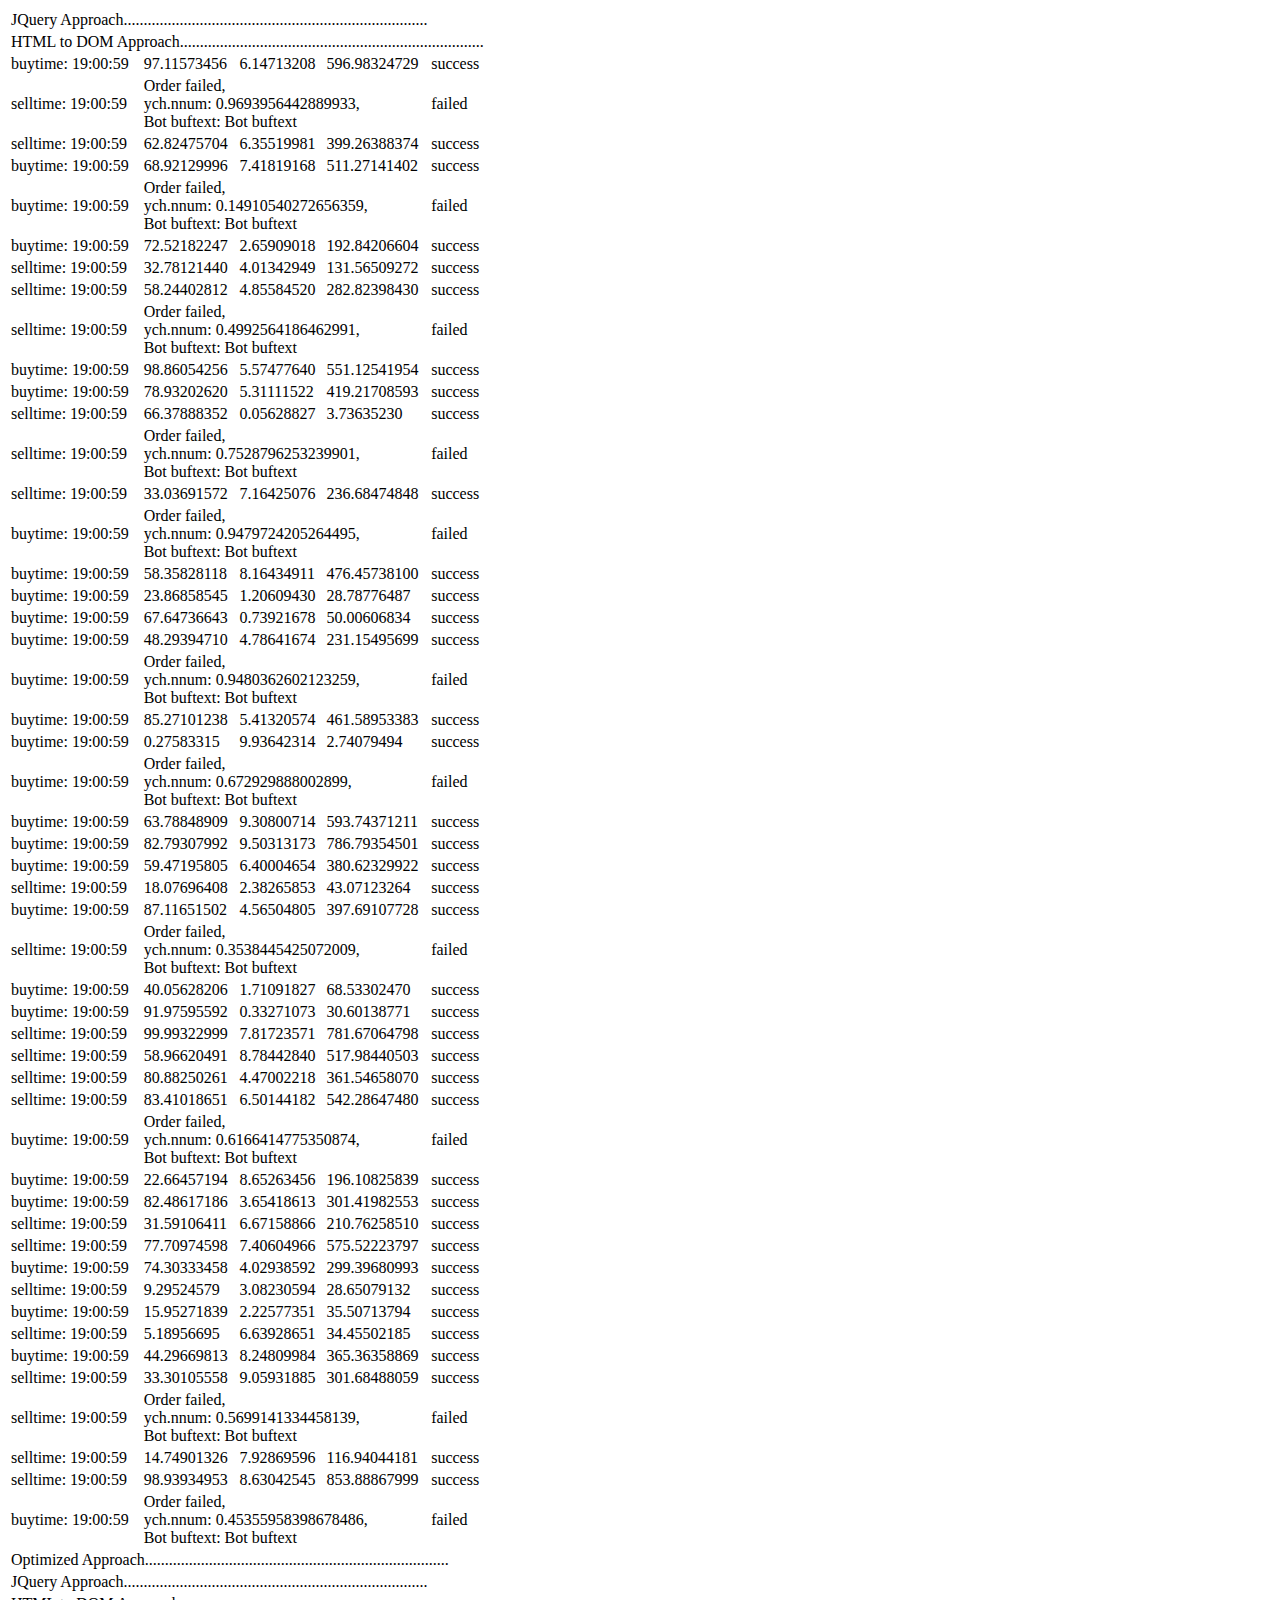
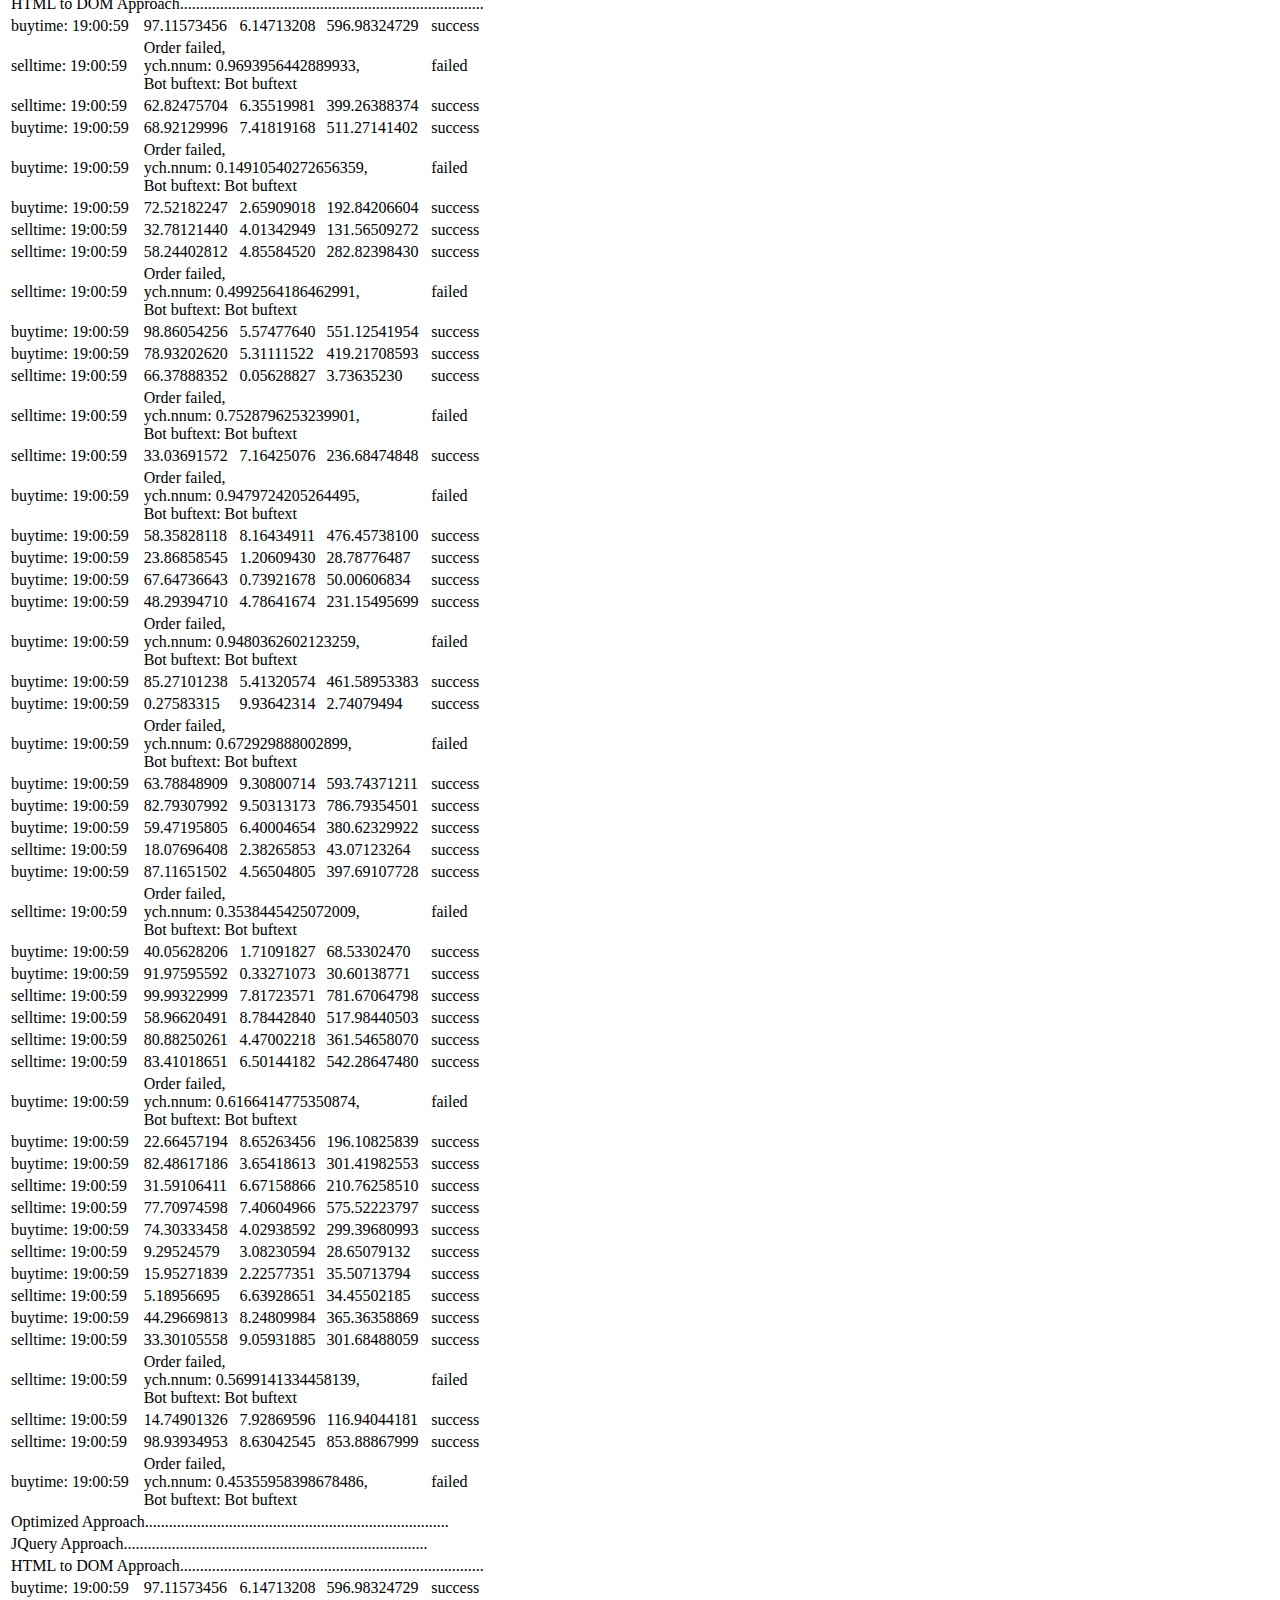
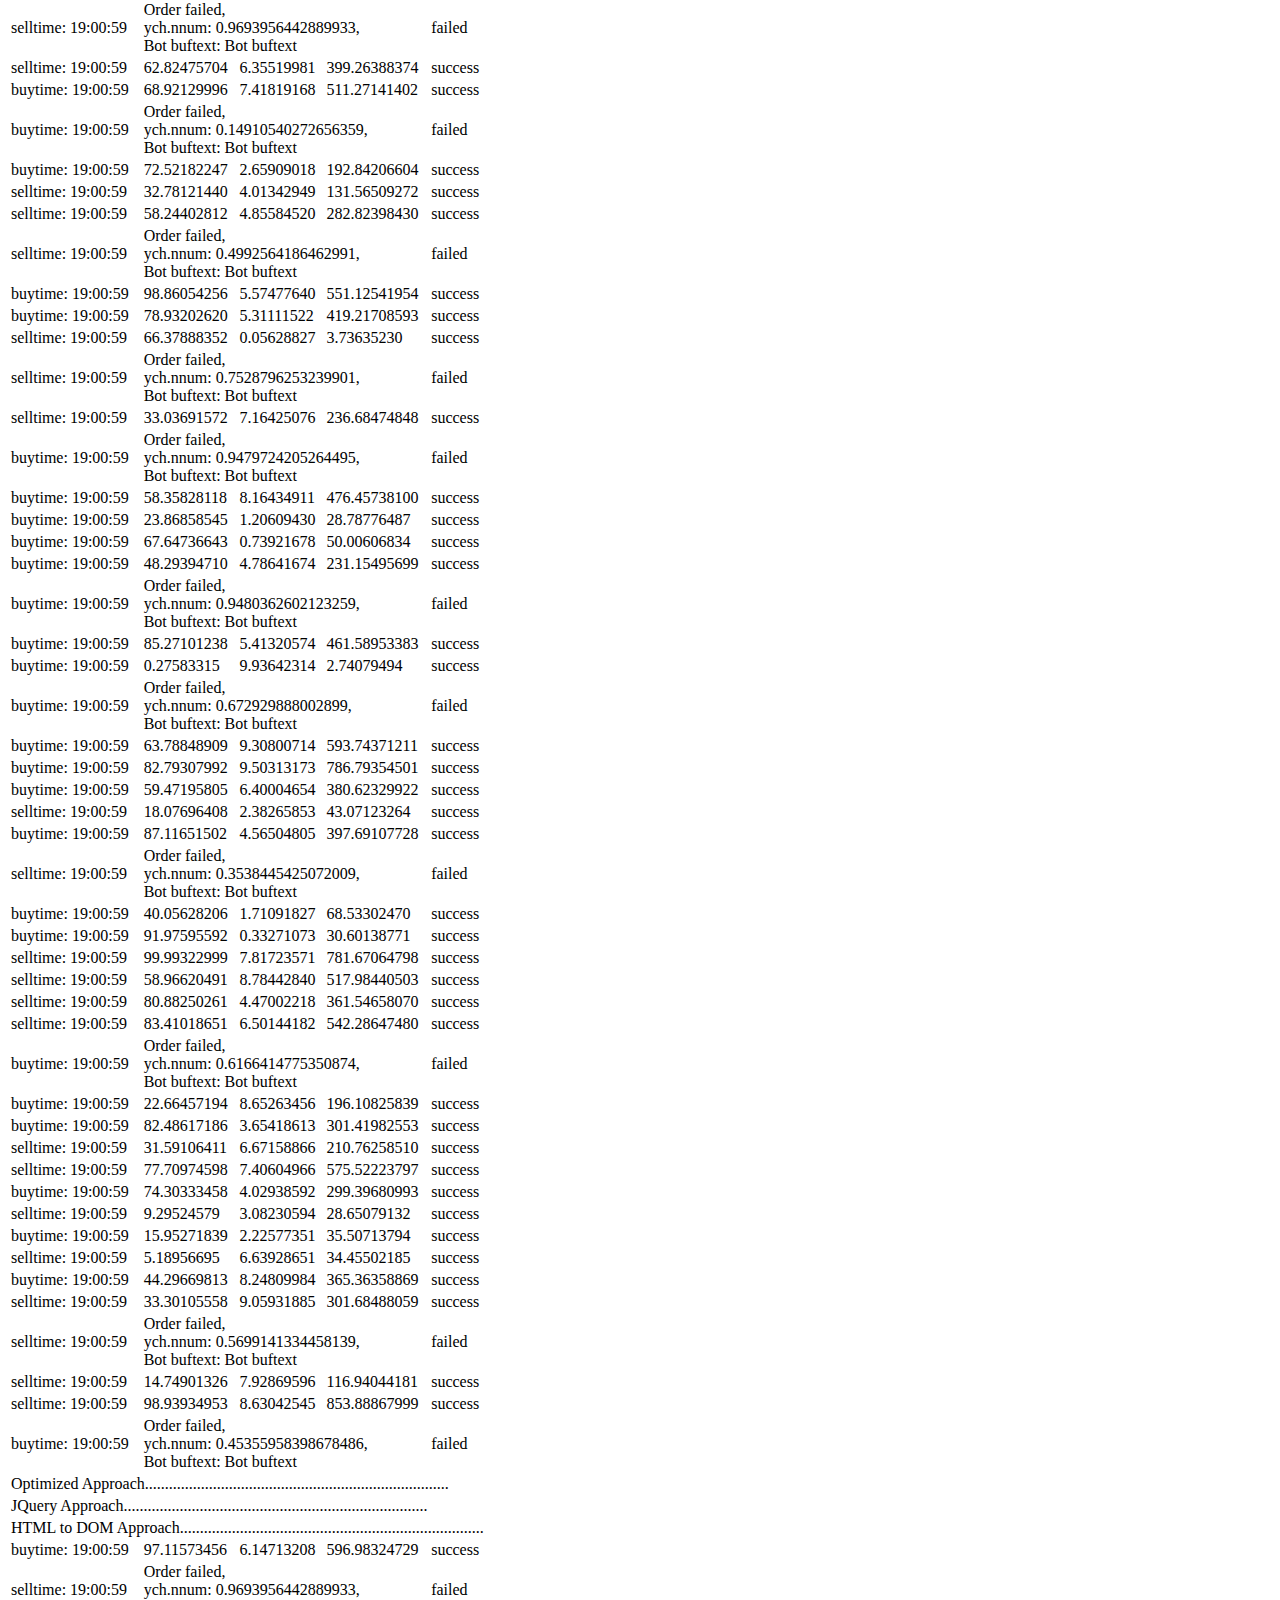
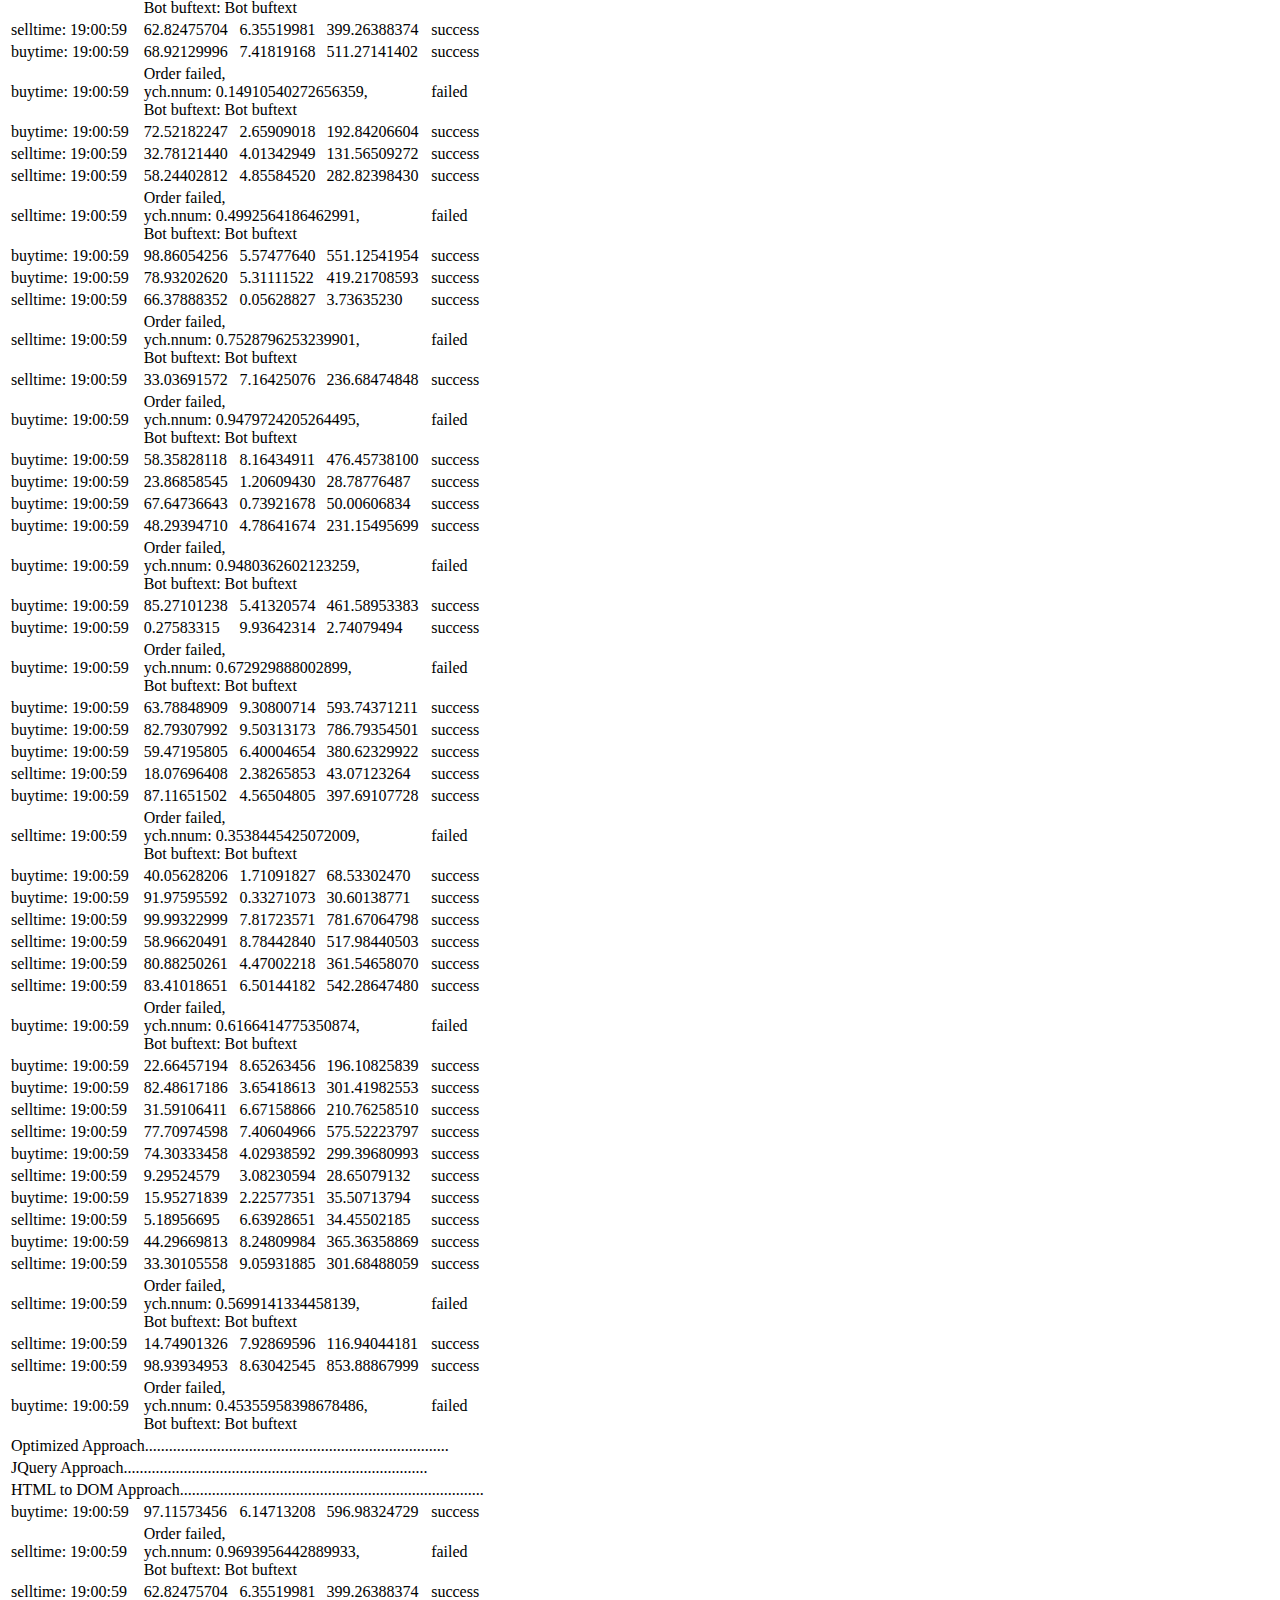
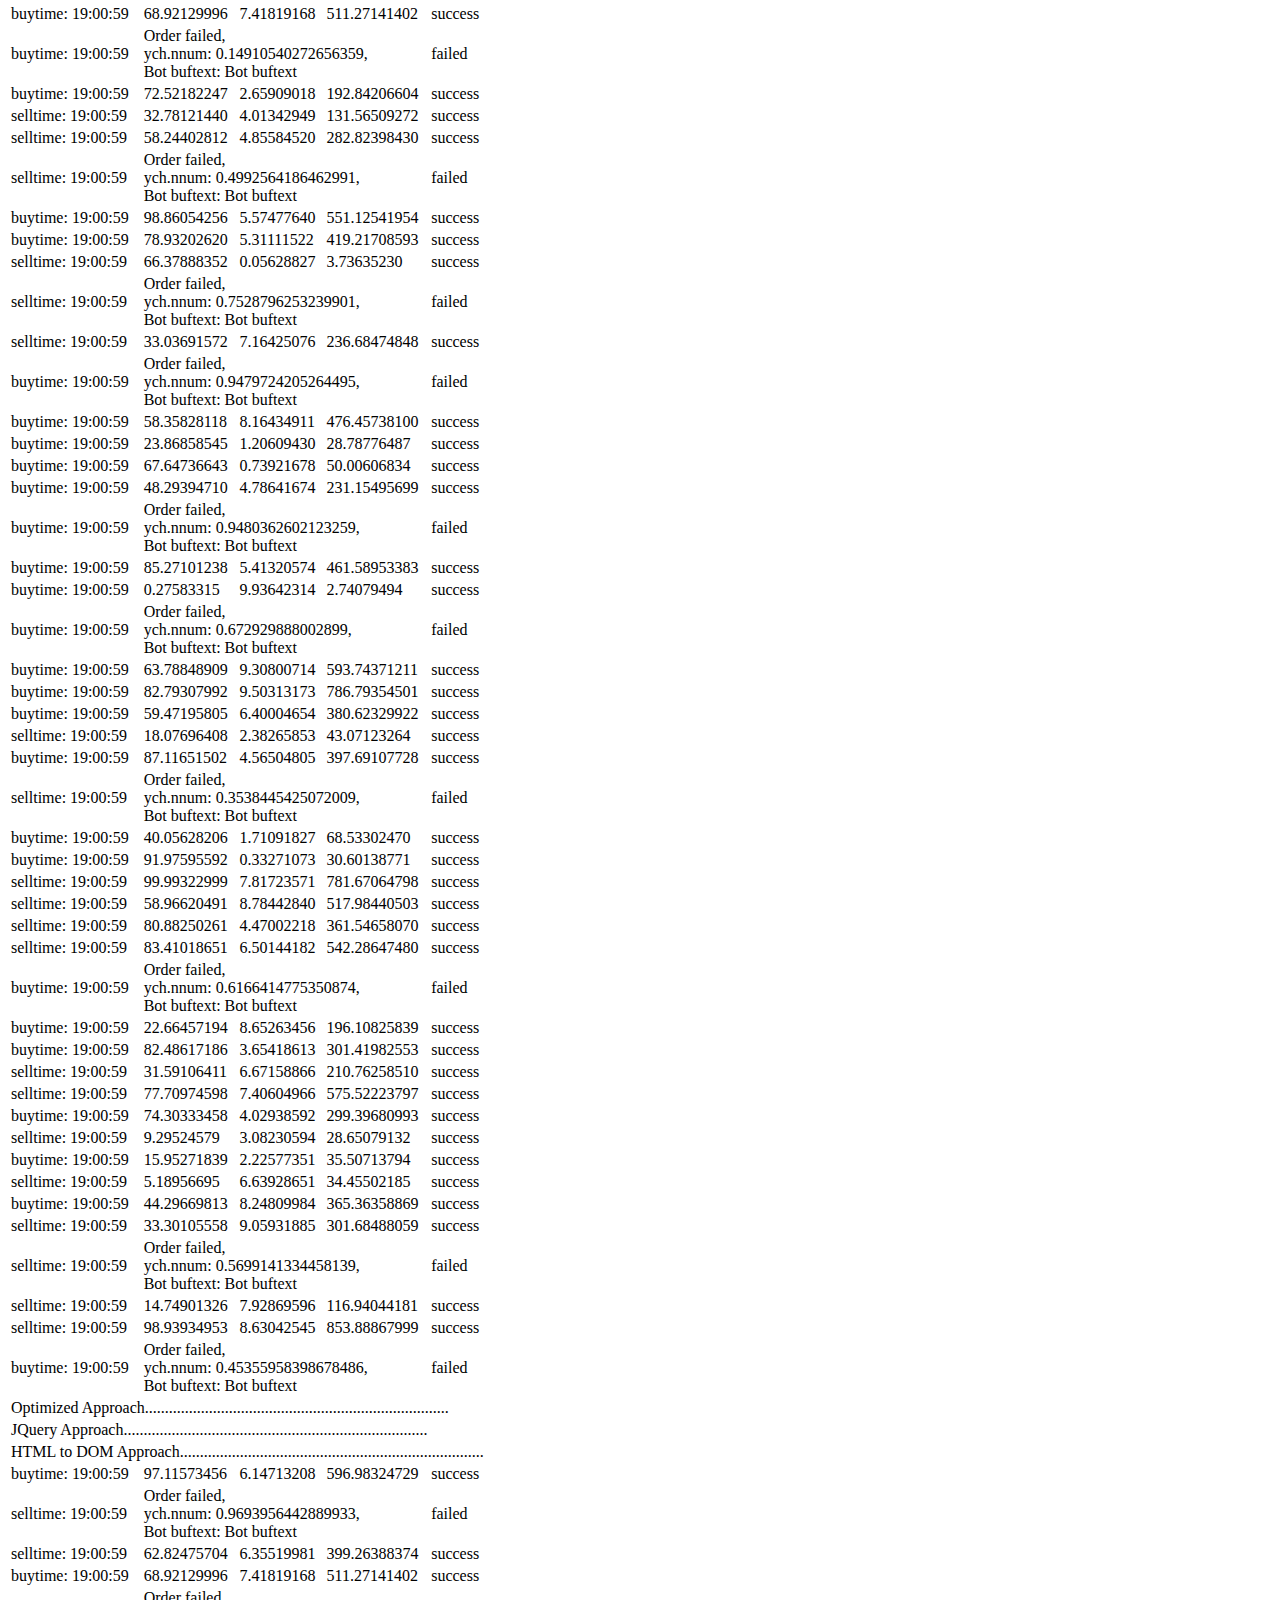
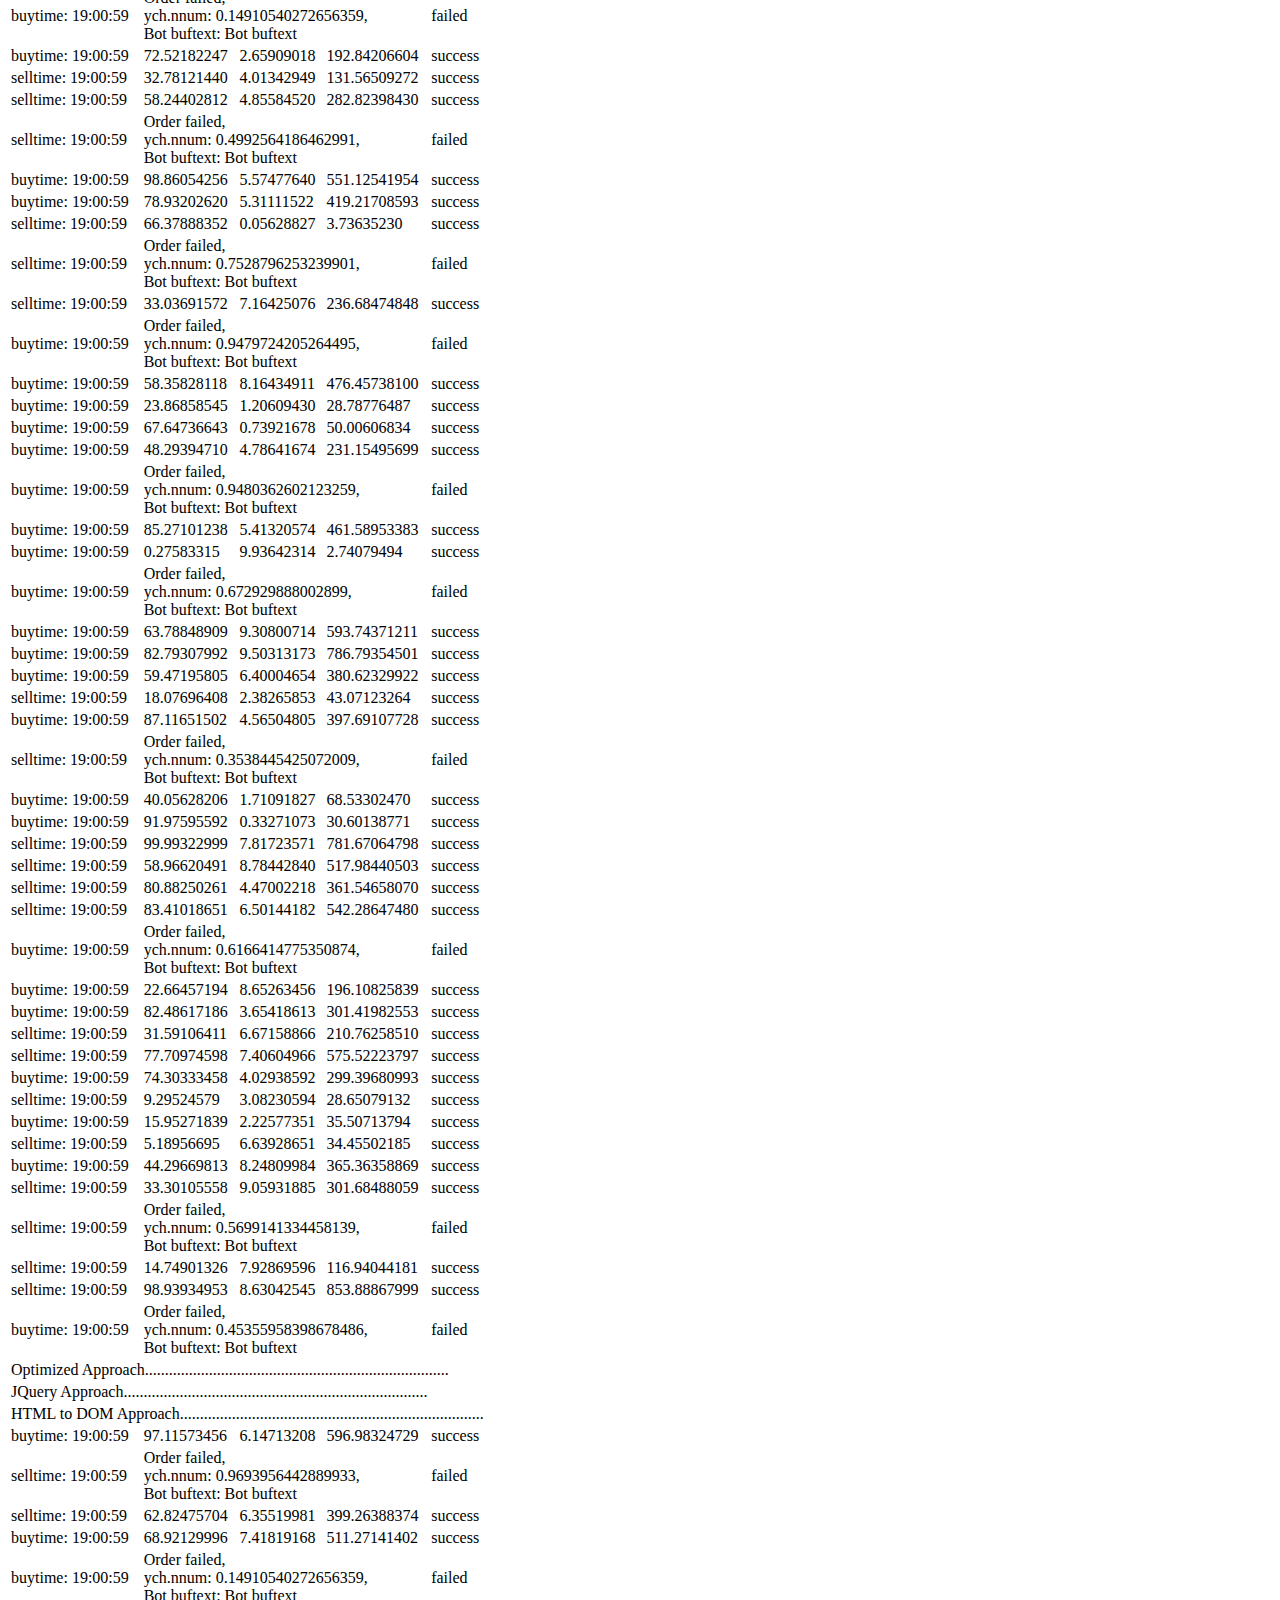
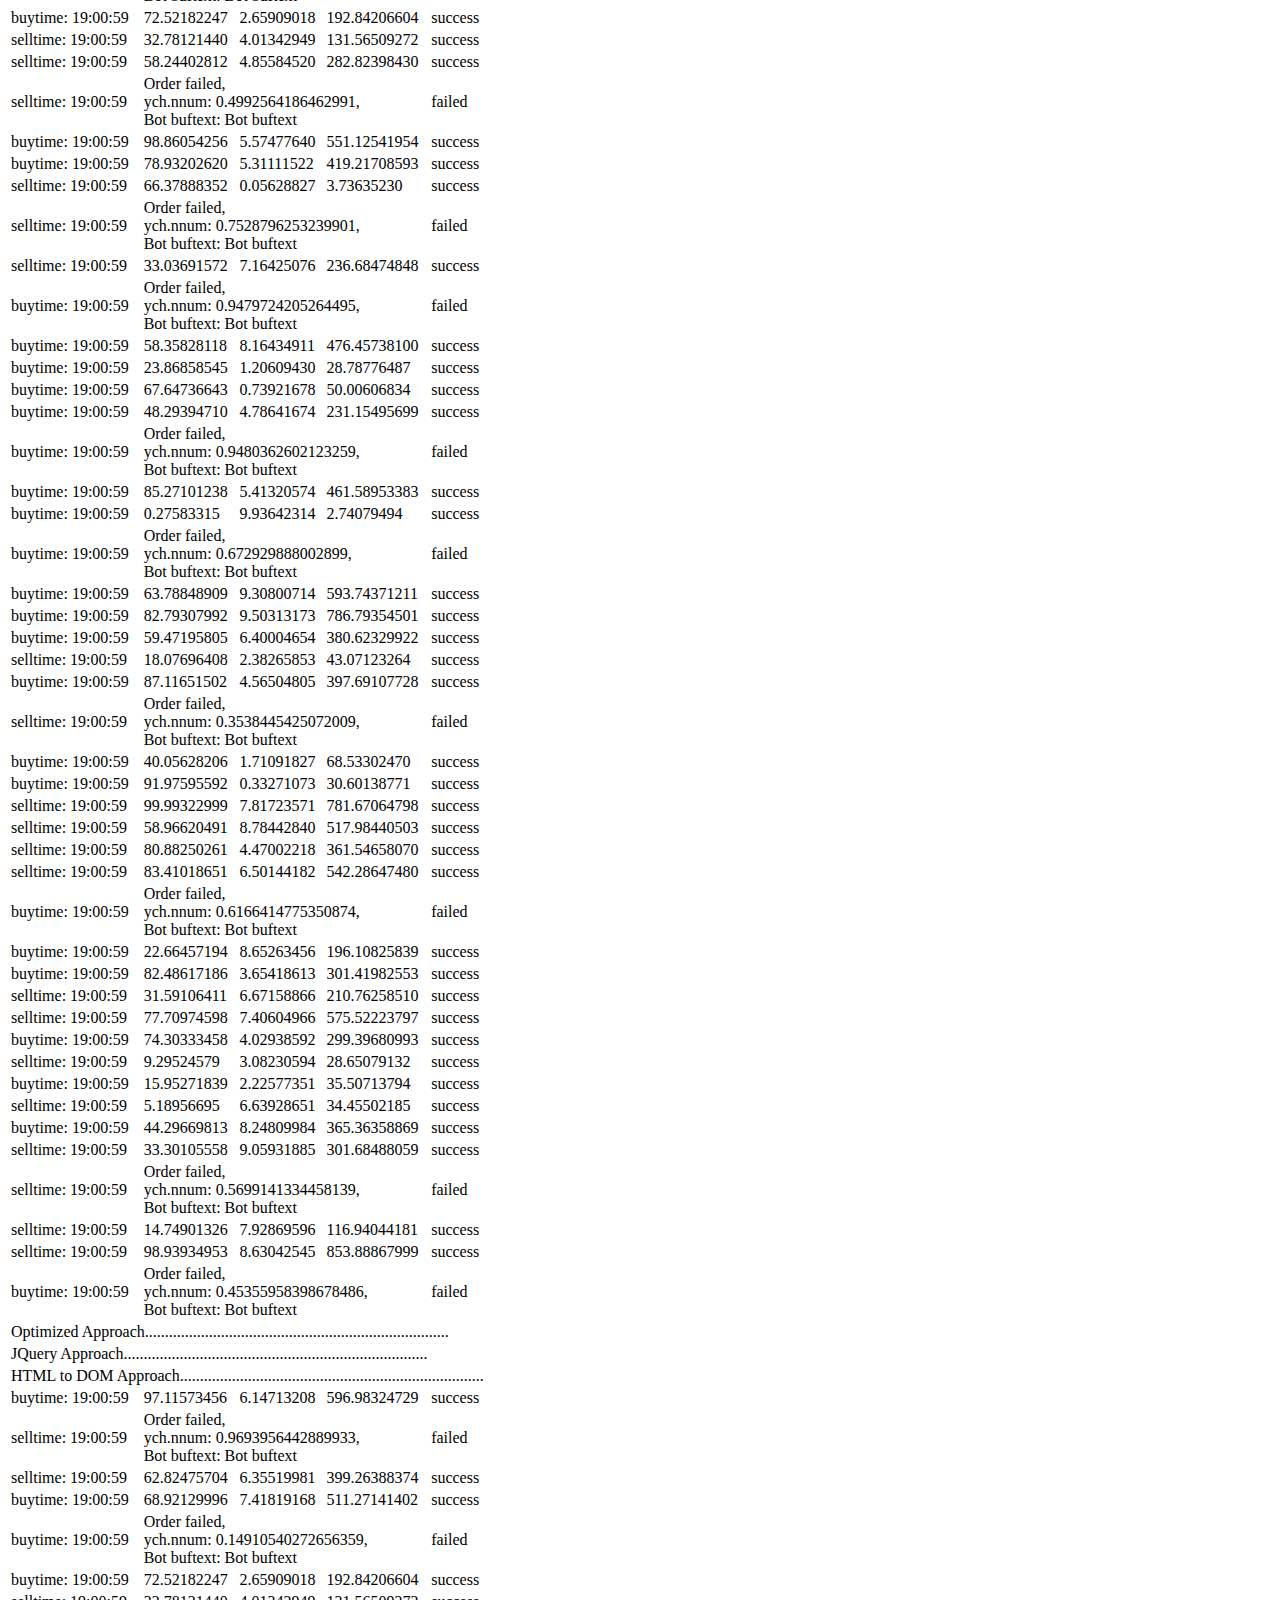
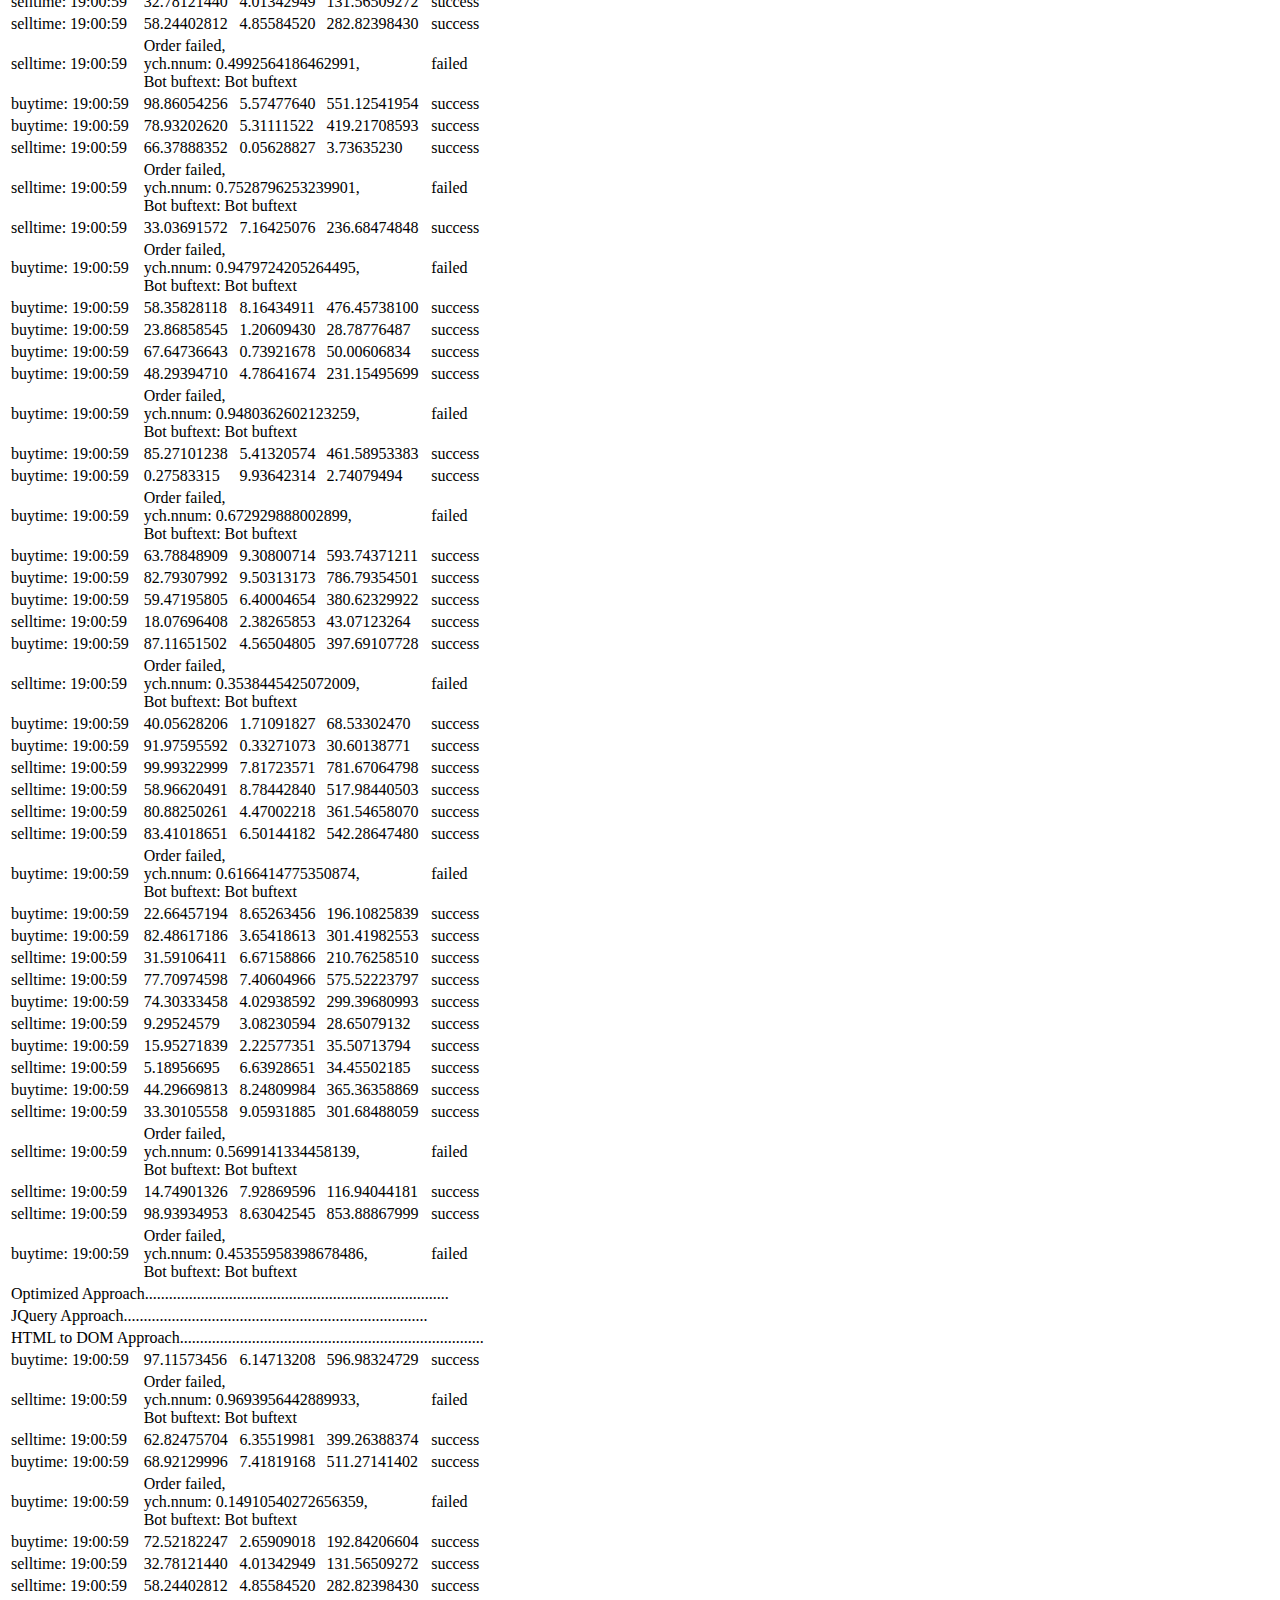
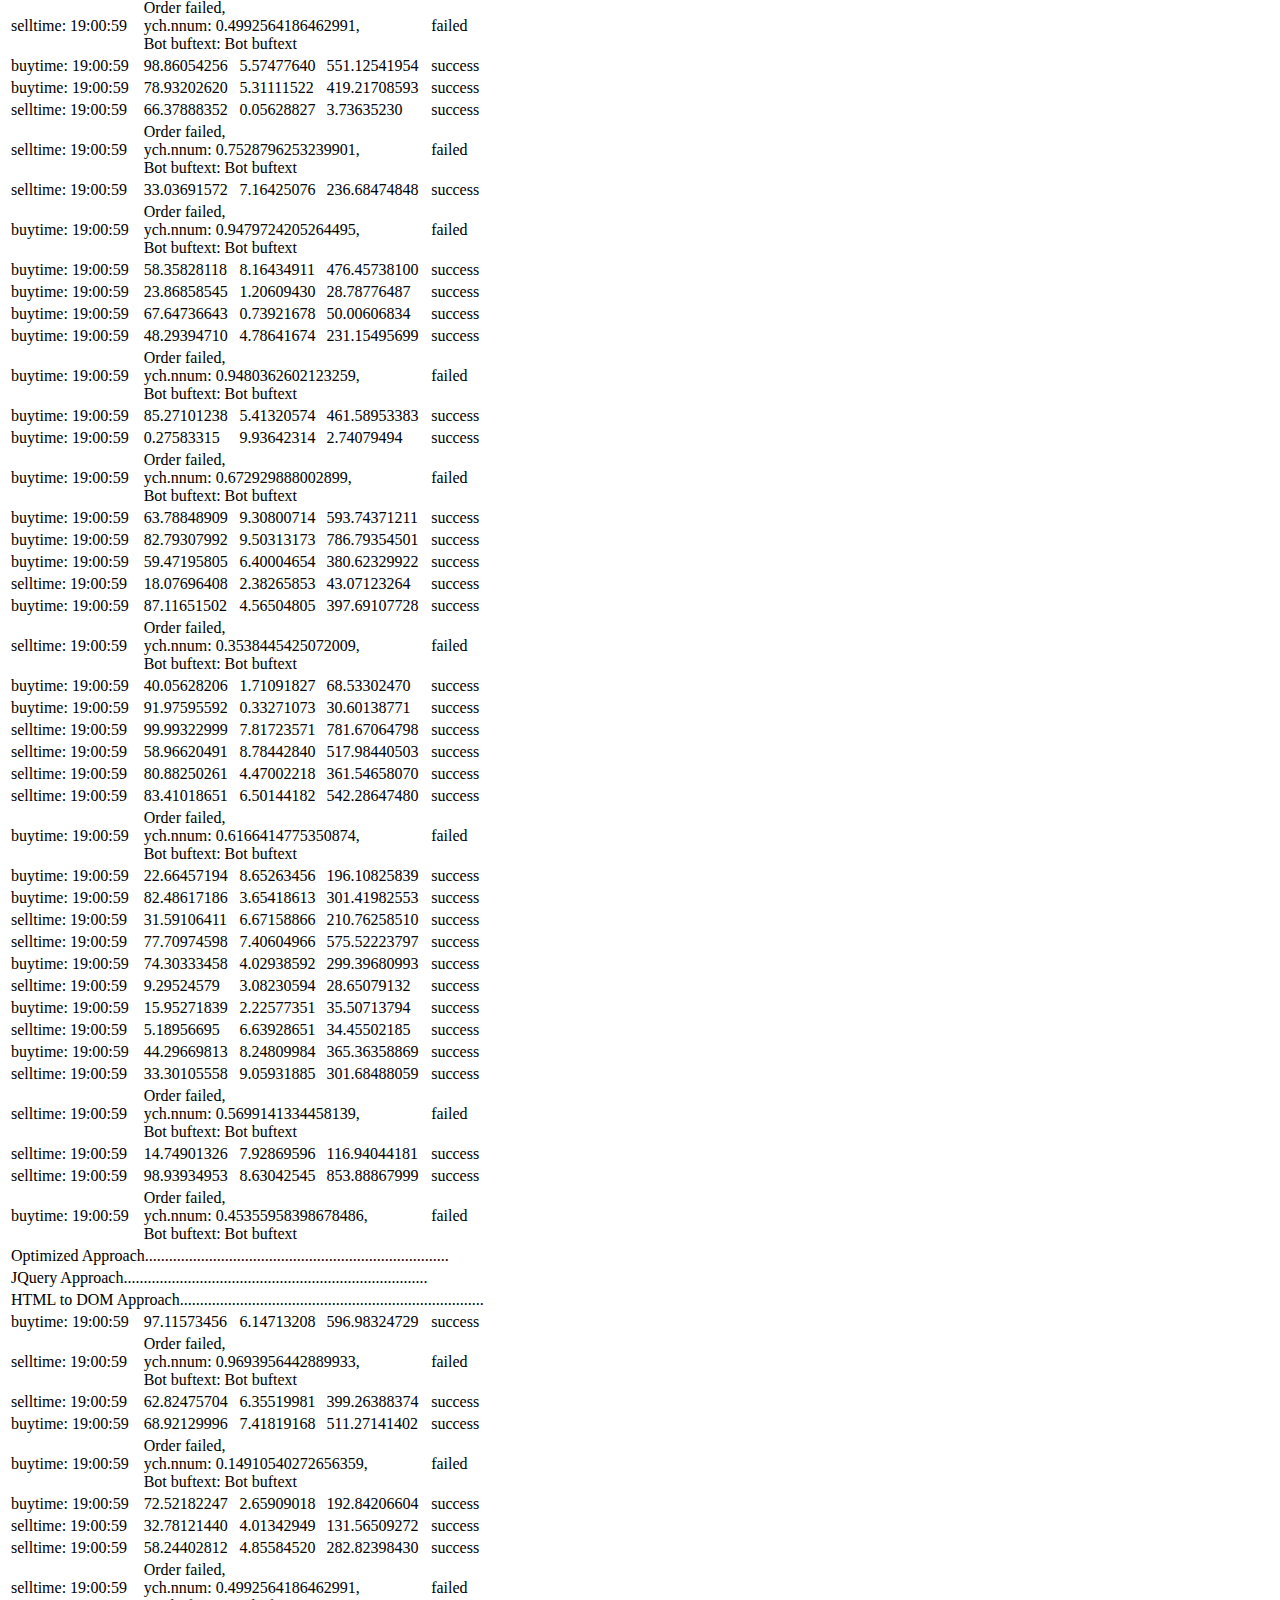
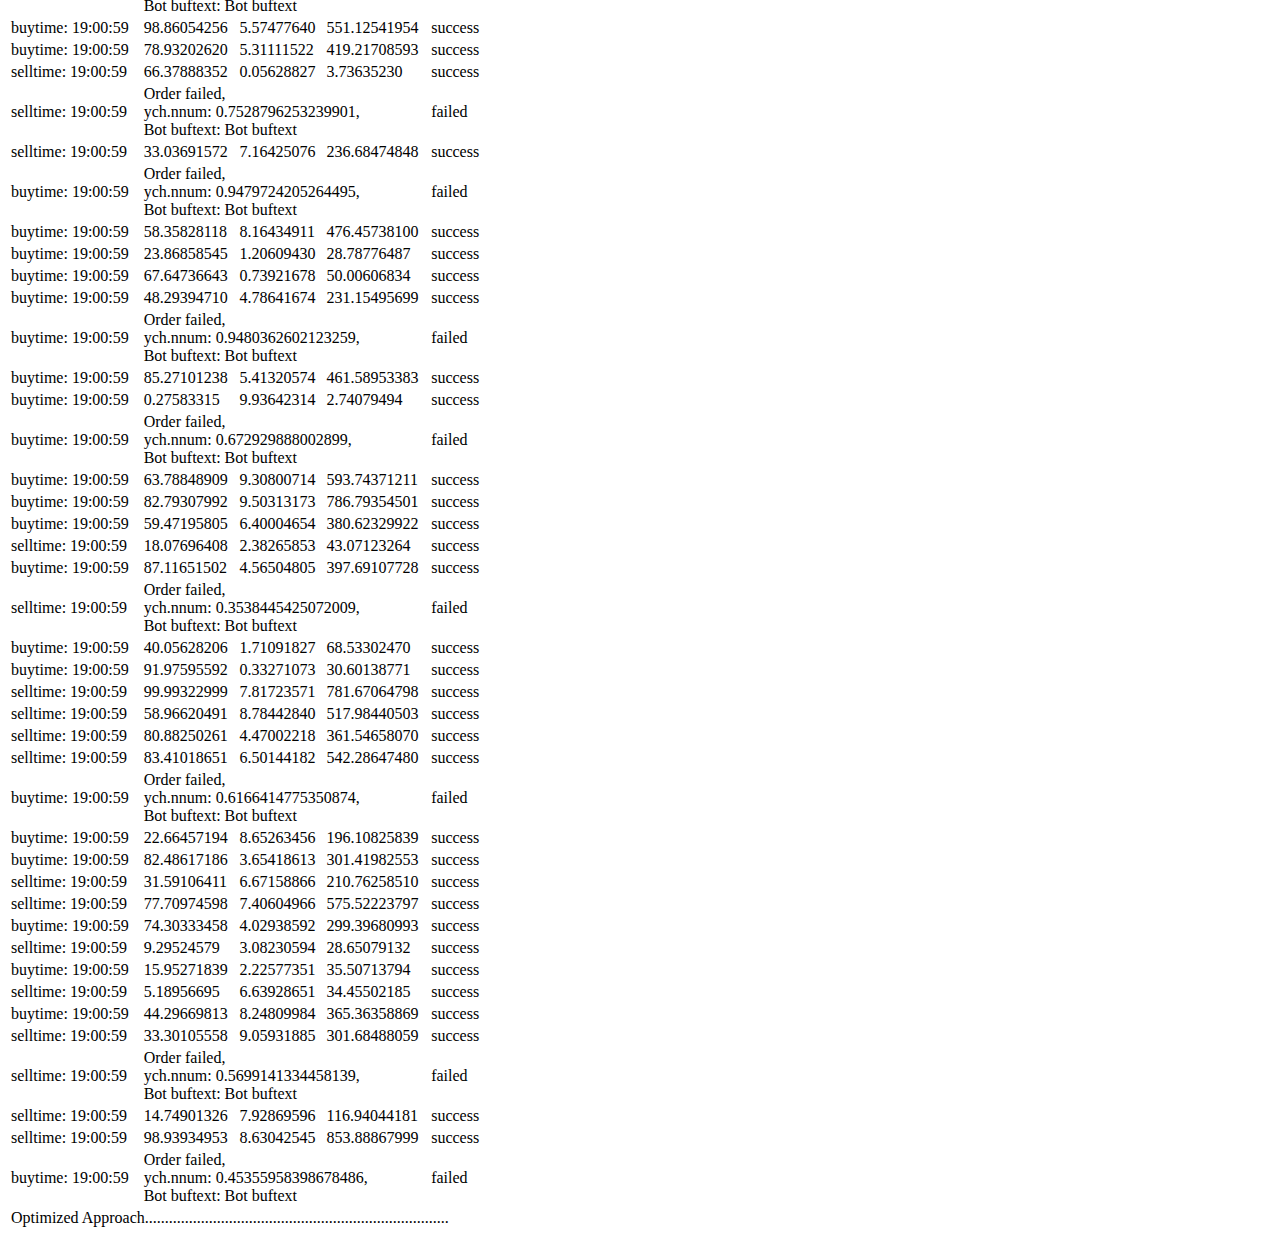
<file: benchmark/index.bak.html>
<!DOCTYPE html>
<html>
<head>
  <title>gptDOM Plugin Performance Test</title>
</head>
<body>
  <table id="botLog">
    <!-- Existing table rows -->
  </table>
<!--
  <script src="jquery-3.6.1.min.js"></script>
  
  <script src="gptDOMplugin.js"></script>
  <script src="performanceTest.js"></script>
-->
<script src="jquery-3.6.1.min.js"></script>
<script src="gptDOM.js"></script>
<script>
function generateRandomOrderData(amount) {
  const orders = [];
  for (let i = 0; i < amount; i++) {
    const orderType = Math.random() < 0.5 ? 'buy' : 'sell';
    const timestamp = Date.now();
    const price = Math.random() * 100;
    const amount = Math.random() * 10;
    const cost = price * amount;
    const success = Math.random() < 0.8;
    const error = success ? '' : 'Order failed';
    const ych = { nnum: Math.random() };
    const buftextBot = 'Bot buftext';

    orders.push({
      orderType,
      order: {
        timestamp,
        price,
        amount,
        cost
      },
      success,
      error,
      ych,
      buftextBot
    });
  }
  return orders;
}

const orders = generateRandomOrderData(50);


const botLog = document.getElementById('botLog');

// Initialize variables
let totalIntervals = 10;
let optimizedTotalTime = 0;
let htmlToDOMTotalTime = 0;
let jqueryTotalTime = 0;

// Perform the tests
for (let i = 0; i < totalIntervals; i++) {
  // Optimized Approach
  $(botLog).prepend('<tr><td colspan="5">Optimized Approach............................................................................</td></tr>');
  console.time("Optimized Approach " + i);
  const optimizedStartTime = performance.now();
  for (const order of orders) {
    const newRow = createOrderRow(order);
    gptDOM.prepend(botLog, newRow);
  }
  const optimizedEndTime = performance.now();
  const optimizedElapsedTime = optimizedEndTime - optimizedStartTime;
  optimizedTotalTime += optimizedElapsedTime;
  console.timeEnd("Optimized Approach " + i);

  // HTML to DOM Approach
  $(botLog).prepend('<tr><td colspan="5">HTML to DOM Approach............................................................................</td></tr>');
  console.time("HTML to DOM Approach " + i);
  const htmlToDOMStartTime = performance.now();
  for (const order of orders) {
    const newRow = createOrderRowHTML(order);
    appendRowToBotLog(newRow);
  }
  const htmlToDOMEndTime = performance.now();
  const htmlToDOMElapsedTime = htmlToDOMEndTime - htmlToDOMStartTime;
  htmlToDOMTotalTime += htmlToDOMElapsedTime;
  console.timeEnd("HTML to DOM Approach " + i);

  // JQuery Approach
  $(botLog).prepend('<tr><td colspan="5">JQuery Approach............................................................................</td></tr>');
  console.time("JQuery Approach " + i);
  const jqueryStartTime = performance.now();
  for (const order of orders) {
    const newRow = createOrderRowHTML(order);
    jqueryRowToBotLog(newRow);
  }
  const jqueryEndTime = performance.now();
  const jqueryElapsedTime = jqueryEndTime - jqueryStartTime;
  jqueryTotalTime += jqueryElapsedTime;
  console.timeEnd("JQuery Approach " + i);
}

// Calculate average times
const optimizedAverageTime = optimizedTotalTime / totalIntervals;
const htmlToDOMAverageTime = htmlToDOMTotalTime / totalIntervals;
const jqueryAverageTime = jqueryTotalTime / totalIntervals;

// Output results
console.log("========================================================");
console.log("Optimized Approach Average Time: " , optimizedAverageTime , "ms");
console.log("HTML to DOM Approach Average Time: " , htmlToDOMAverageTime , "ms");
console.log("JQuery Approach Average Time: " , jqueryAverageTime , "ms");





// Helper functions
function createOrderRow(data) {
  const orderClass = (data.orderType === "buy") ? "bg-lime-lt" : "bg-red-lt";
  const success = data.success;
  const orderTime = new Date(data.order.timestamp).toLocaleTimeString([], { hour12: false });

  const newRow = document.createElement('tr');

  const orderCell = document.createElement('td');
  const orderDiv = document.createElement('div');
  const orderBadge = document.createElement('span');
  orderBadge.className = `badge ${orderClass}`;
  orderBadge.textContent = data.orderType;
  orderDiv.appendChild(orderBadge);
  const timeBadge = document.createElement('span');
  timeBadge.className = 'badge bg-azure-lt';
  timeBadge.textContent = `time: ${orderTime}`;
  orderDiv.appendChild(timeBadge);
  orderCell.appendChild(orderDiv);
  newRow.appendChild(orderCell);

  if (success) {
    const priceCell = document.createElement('td');
    priceCell.className = 'text-muted yright';
    const priceDiv = document.createElement('div');
    priceDiv.textContent = data.order.price.toFixed(8);
    priceCell.appendChild(priceDiv);
    newRow.appendChild(priceCell);

    const amountCell = document.createElement('td');
    amountCell.className = 'text-muted yright';
    const amountDiv = document.createElement('div');
    amountDiv.textContent = data.order.amount.toFixed(8);
    amountCell.appendChild(amountDiv);
    newRow.appendChild(amountCell);

    const costCell = document.createElement('td');
    costCell.className = 'text-muted yright';
    const costDiv = document.createElement('div');
    costDiv.textContent = data.order.cost.toFixed(8);
    costCell.appendChild(costDiv);
    newRow.appendChild(costCell);

    const statusCell = document.createElement('td');
    statusCell.className = 'text-muted yright text-status';
    const statusDiv = document.createElement('div');
    const statusBadge = document.createElement('span');
    statusBadge.className = 'badge bg-lime-lt';
    statusBadge.textContent = 'success';
    statusDiv.appendChild(statusBadge);
    statusCell.appendChild(statusDiv);
    newRow.appendChild(statusCell);
  } else {
    const messageCell = document.createElement('td');
    messageCell.setAttribute('colspan', '3');
    messageCell.className = 'text-muted small';
    const messageDiv = document.createElement('div');
    messageDiv.innerHTML = `${data.error}, <br>ych.nnum: ${data.ych.nnum}, <br><span class="buftext">Bot buftext: ${data.buftextBot}</span>`;
    messageCell.appendChild(messageDiv);
    newRow.appendChild(messageCell);

    const statusCell = document.createElement('td');
    statusCell.className = 'text-muted yright text-status';
    const statusDiv = document.createElement('div');
    const statusBadge = document.createElement('span');
    statusBadge.className = 'badge bg-red-lt';
    statusBadge.textContent = 'failed';
    statusDiv.appendChild(statusBadge);
    statusCell.appendChild(statusDiv);
    newRow.appendChild(statusCell);
  }

  return newRow;
}

function createOrderRowHTML(order) {
  let orderClass = "";
  if (order.orderType == "buy")
    orderClass = "bg-lime-lt";
  else
    orderClass = "bg-red-lt";

  let newRow = "";
  let status = "";
  let orderTime = new Date(order.order.timestamp).toLocaleTimeString([], { hour12: false });

  if (order.success) {
    newRow = `<tr>
      <td data-label="Order"><div><span class="badge ${orderClass}">${order.orderType}</span> <span class="badge bg-azure-lt">time: ${orderTime}</span></div></td>
      <td data-label="Price" class="text-muted yright"><div>${(order.order.price).toFixed(8)}</div></td>
      <td data-label="Amount" class="text-muted yright"><div>${(order.order.amount).toFixed(8)}</div></td>
      <td data-label="Cost" class="text-muted yright"><div>${(order.order.cost).toFixed(8)}</div></td>
      <td data-label="Status" class="text-muted yright text-status"><div><span class="badge bg-lime-lt">success</span></div></td>
    </tr>`;
  } else {
    newRow = `<tr>
      <td data-label="Order"><div><span class="badge ${orderClass}">${order.orderType}</span> <span class="badge bg-azure-lt">time: ${orderTime}</span></div></td>
      <td data-label="Message" colspan="3" class="text-muted small "><div>${order.error}, <br>ych.nnum: ${order.ych.nnum}, <br><span class="buftext"><b>Bot buftext:</b> ${order.buftextBot}</span></div></td>
      <td data-label="Status" class="text-muted yright text-status"><div><span class="badge bg-red-lt">failed</span></div></td>
    </tr>`;
  }

  return newRow;
}

function appendRowToBotLog(rowHTML) {
  const wrapper = document.createElement('div');
  wrapper.innerHTML = rowHTML.trim();
  const newRow = wrapper.firstChild;


  botLog.prepend(newRow);
}
function jqueryRowToBotLog(rowHTML) {
  const wrapper = document.createElement('div');
  wrapper.innerHTML = rowHTML.trim();
  const newRow = wrapper.firstChild;


  $(botLog).prepend(newRow);
}


</script>
</body>
</html>
</file>
